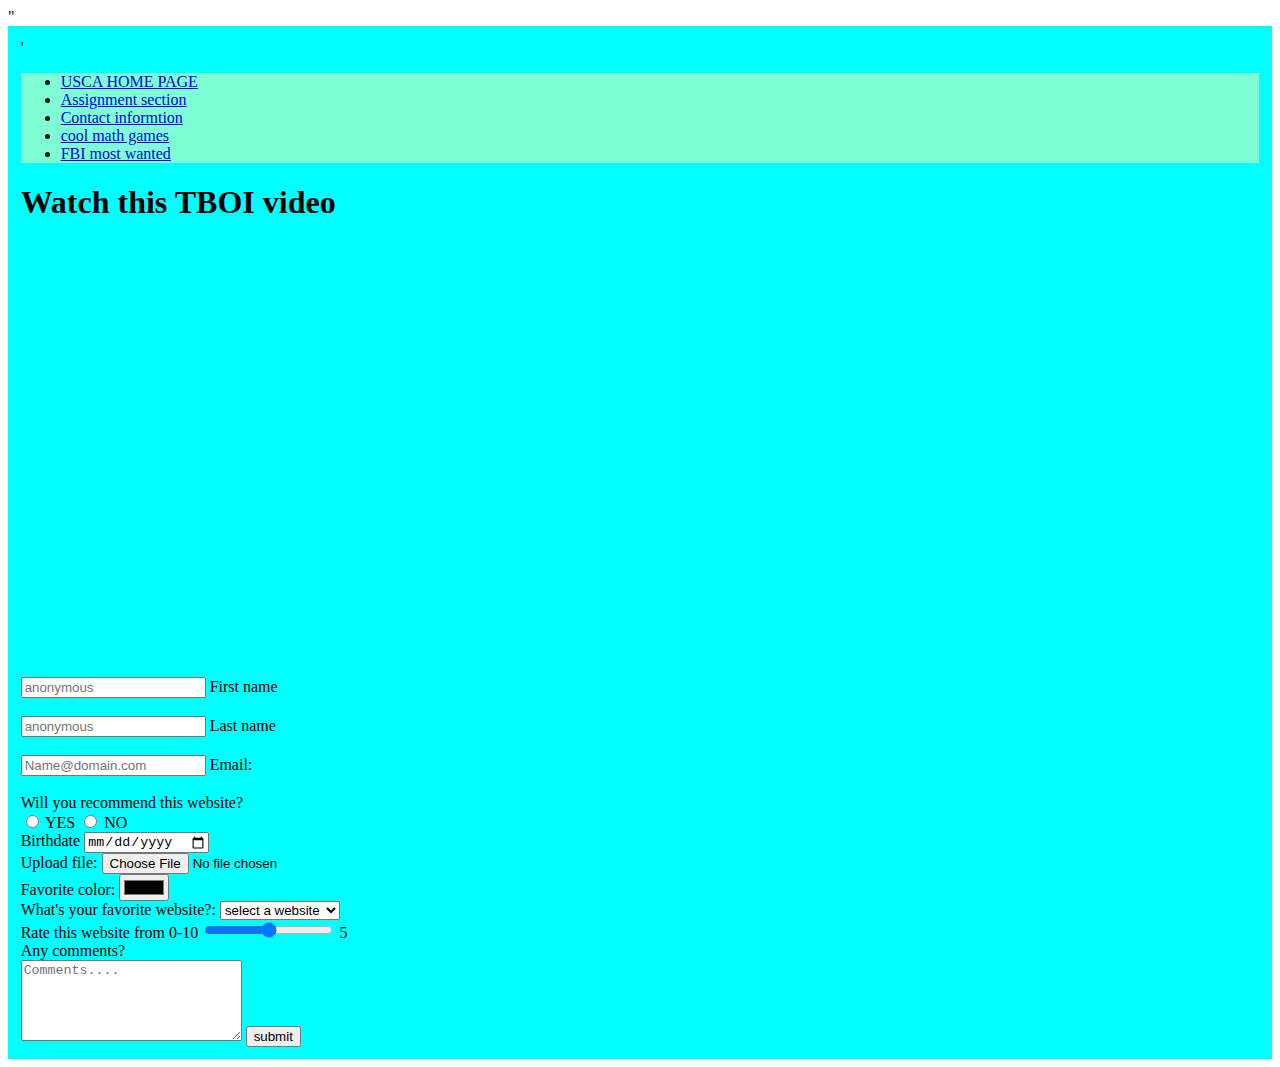
<file: contactme.html>
<!DOCTYPE html>
<html lang="en">

<head>
    <meta charset="UTF-8">
    <title>Contact Me</title>
    <link href="https://cdn.jsdelivr.net/npm/bootstrap@5.3.8/dist/css/bootstrap.min.css" rel="stylesheet"
        integrity="sha384-sRIl4kxILFvY47J16cr9ZwB07vP4J8+LH7qKQnuqkuIAvNWLzeN8tE5YBujZqJLB" crossorigin="anonymous">"
        <style>
            .container-xxl{
                background-color: aqua;
                padding: 1%;
            }
            .navbar{
                background-color: aquamarine;
                color: black;
            }

            iframe{
                margin-left: 20px;
                border-top: 10px solid hsla(204, 65%, 60%, 0);
                border-right: 15px solid hsla(204, 50%, 60%, 0);
                border-bottom: 20px solid hsla(204, 55%, 60%, 0);
                border-left: 25px solid hsla(204, 70%, 60%, 0);

            }
        </style>
</head>

<body>
    <div class="container-xxl">
        <div class="row">'
            <div class="col>">
                <div class="navbar navbar-expand-lg">
                    <ul class="navbar-nav">
                        <li class="nav-item"><a class="nav-link" href="https://www.usca.edu/">USCA HOME PAGE</a></lo>
                        <li class="nav-item"><a class="nav-link" href="#assignment">Assignment section</a></li>
                        <li class="nav-item"><a class="nav-link" href="#contact">Contact informtion</a></li>
                        <li class="nav-item"><a class="nav-link" href="https://www.coolmathgames.com/">cool math
                                games</a></li>
                        <li class="nav-item"><a class="nav-link" href="https://www.fbi.gov/wanted/fugitives">FBI most
                                wanted</a></li>
                    </ul>
                </div>
            </div>
        </div>
        <div class="row">


            <div class="col">
                <h1>Watch this TBOI video</h1>
                <iframe width="900" height="400" src="https://www.youtube.com/embed/LGGOuWf59EE"
                    title="I Finally Achieved INFINITE LUCK" frameborder="0"
                    allow="accelerometer; autoplay; clipboard-write; encrypted-media; gyroscope; picture-in-picture; web-share"
                    referrerpolicy="strict-origin-when-cross-origin" allowfullscreen></iframe>
            </div>
                    <div class="col-2 ">
                <form name="feedback">
                    <div class="form-floating mb-3">
                        <input type="text" class="form-control" id="fname" name="fname" placeholder="anonymous"
                            required>
                        <label for="fname">First name</label>
                    </div>
                    <br>
                    <div class="form-floating">
                        <input type="text" class="form-control" id="lname" name="lname" placeholder="anonymous"
                            required>
                        <label for="lname">Last name</label>
                    </div>
                    <br>
                    <div class="form-floating">
                        <input type="email" class="form-control" id="mail" name="mail" placeholder="Name@domain.com">
                        <label for="mail"> Email:</label>
                    </div>
                    <br>
                    <div>
                    <label>Will you recommend this website?</label>
                        <div class="form-check form-check-inline">
                    <input type="radio" id="yes" name="recommend" value="yes" required>
                    <label for="yes">YES</label>
                    <input type="radio" id="no" name="recommend" value="no" required>
                    <label for="no">NO</label><br>
                    </div>
                    <label for="birthday">Birthdate</label>
                    <input type="date" id="birthday" name="birthday"><br>

                    <label for="upload">Upload file:</label>
                    <input type="file" id="upload" name="upload"><br>

                    <label for="color">Favorite color:</label>
                    <input type="color" id="color" name="Favoritecolor"><br>

                    <label for="rating">What's your favorite website?:</label>
                    <select type="rating" id="rating" required>

                        <option value="" disabled selected> select a website</option>
                        <option value="1">Youtube</option>
                        <option value="2">Instagram</option>
                        <option value="3">X</option>
                        <option value="4">Snapchat</option>
                        <option value="5">Tumblr</option>
                        <option value="6">Reddit</option>
                        <option value="7">Coolmathgames</option>
                        <option value="8">Newgrounds</option>
                        <option value="9">TikTok</option>
                        <option value="10">Google</option>
                    </select><br>

                    <label for="points">Rate this website from 0-10</label>
                    <input type="range" id="points" name="points" min="0" max="10" step="1" value="5"
                        oninput="sliderValue.innerText = this.value">
                    <span id="sliderValue">5</span><br>

                    <label for="suggestions">Any comments?</label><br>
                    <textarea name="suggestions" id="suggestions" rows="5" cols="25"
                        placeholder="Comments...."></textarea>
                    <input type="submit" value="submit">

                </form>
            </div>
        </div>
    </div>
    <script src="https://cdn.jsdelivr.net/npm/bootstrap@5.3.8/dist/js/bootstrap.bundle.min.js"
        integrity="sha384-FKyoEForCGlyvwx9Hj09JcYn3nv7wiPVlz7YYwJrWVcXK/BmnVDxM+D2scQbITxI"
        crossorigin="anonymous"></script>
</body>

</html>
</file>
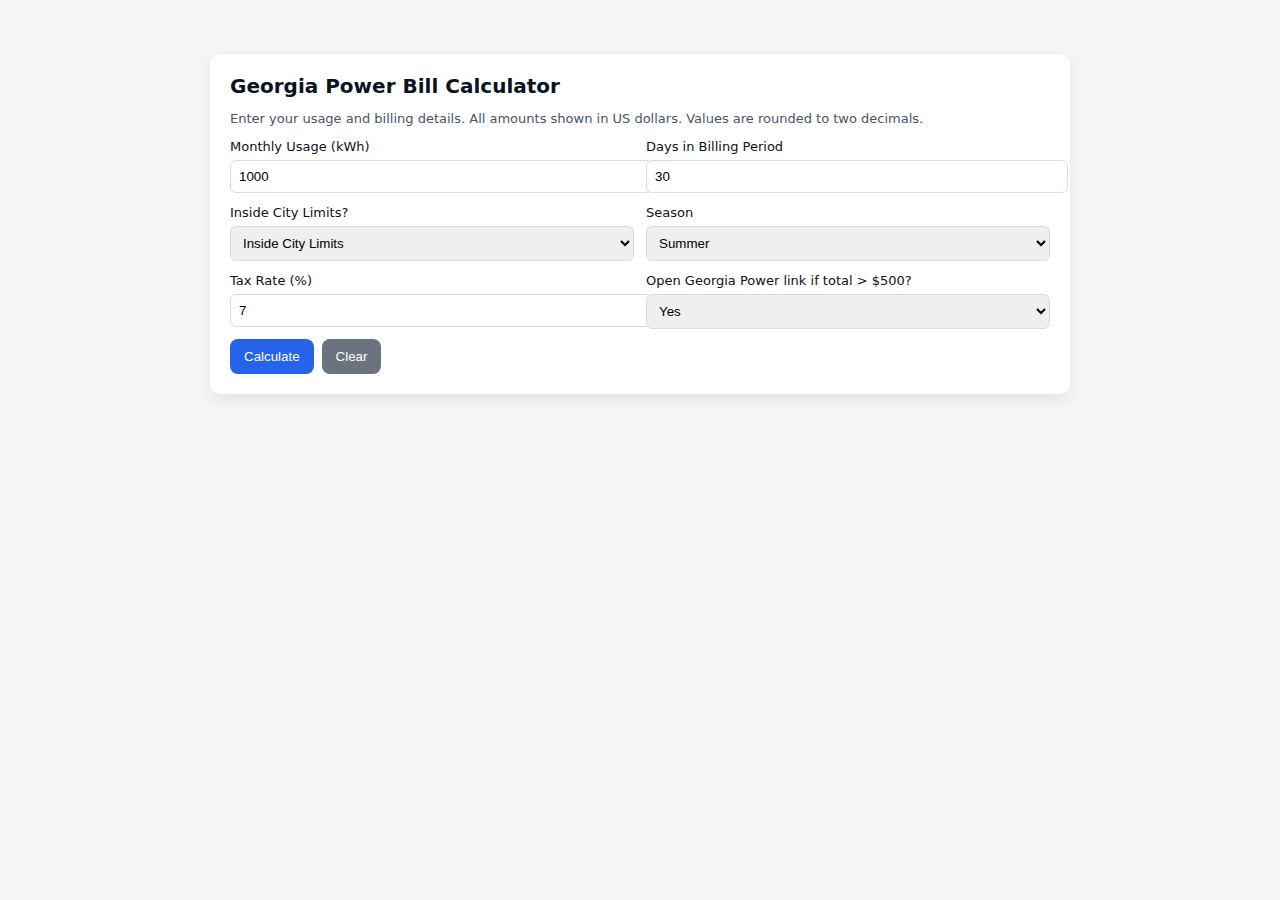
<file: powerbill.html>
<!DOCTYPE html>
<html lang="en">
<head>
  <meta charset="utf-8" />
  <meta name="viewport" content="width=device-width,initial-scale=1" />
  <title>Georgia Power Bill Calculator</title>
  <style>
    body{font-family:Inter, system-ui, -apple-system, 'Segoe UI', Roboto, 'Helvetica Neue', Arial; background:#f4f6f8; color:#0b1220; padding:28px}
    .card{max-width:820px;margin:18px auto;padding:20px;background:white;border-radius:10px;box-shadow:0 6px 18px rgba(12,18,32,0.08)}
    h1{font-size:20px;margin:0 0 12px}
    .grid{display:grid;grid-template-columns:1fr 1fr;gap:12px}
    label{display:block;font-size:13px;margin-bottom:6px}
    input[type="number"], select{width:100%;padding:8px;border-radius:6px;border:1px solid #d6dbe3}
    .actions{display:flex;gap:8px;margin-top:10px}
    button{padding:10px 14px;border-radius:8px;border:0;background:#2563eb;color:white;cursor:pointer}
    button.secondary{background:#6b7280}
    .results{margin-top:18px;background:#fbfdff;padding:12px;border-radius:8px;border:1px solid #e6eefb}
    .row{display:flex;justify-content:space-between;padding:6px 0;border-bottom:1px dashed rgba(11,18,32,0.04)}
    .row:last-child{border-bottom:0}
    .muted{font-size:13px;color:#475569}
    .note{font-size:13px;color:#0b1220;margin-top:10px}
  </style>
</head>
<body>
  <div class="card">
    <h1>Georgia Power Bill Calculator</h1>
    <p class="muted">Enter your usage and billing details. All amounts shown in US dollars. Values are rounded to two decimals.</p>

    <div class="grid" style="margin-top:12px">
      <div>
        <label>Monthly Usage (kWh)</label>
        <input id="usage" type="number" step="any" min="0" value="1000">
      </div>

      <div>
        <label>Days in Billing Period</label>
        <input id="days" type="number" step="any" min="1" value="30">
      </div>

      <div>
        <label>Inside City Limits?</label>
        <select id="insideCity">
          <option value="true">Inside City Limits</option>
          <option value="false">Outside City Limits</option>
        </select>
      </div>

      <div>
        <label>Season</label>
        <select id="season">
          <option value="summer">Summer</option>
          <option value="winter">Winter</option>
        </select>
      </div>

      <div>
        <label>Tax Rate (%)</label>
        <input id="tax" type="number" step="any" min="0" value="7">
      </div>

      <div>
        <label>Open Georgia Power link if total &gt; $500?</label>
        <select id="autolink">
          <option value="yes">Yes</option>
          <option value="no">No</option>
        </select>
      </div>
    </div>

    <div class="actions">
      <button onclick="calculate()">Calculate</button>
      <button class="secondary" onclick="clearResults()">Clear</button>
    </div>

    <div id="results" class="results" style="display:none">
      <div class="row"><div>Base Charge (daily × days)</div><div id="outBaseCharge"></div></div>
      <div class="row"><div>Tier 1 Charge</div><div id="outTier1"></div></div>
      <div class="row"><div>Tier 2 Charge</div><div id="outTier2"></div></div>
      <div class="row"><div>Tier 3 Charge</div><div id="outTier3"></div></div>
      <div class="row"><div><strong>Base Revenue (subtotal)</strong></div><div id="outBaseRevenue"></div></div>
      <div class="row"><div>Fuel Cost Rider</div><div id="outFuelCost"></div></div>
      <div class="row"><div>Demand Side Management (1.5989% of base revenue)</div><div id="outDSM"></div></div>
      <div class="row"><div>Nuclear Cost Recovery (4.1562% of base revenue)</div><div id="outNuclear"></div></div>
      <div class="row"><div>Environmental Compliance (16.2813% of base revenue)</div><div id="outEnv"></div></div>
      <div class="row"><div><strong>Total Revenue</strong></div><div id="outTotalRevenue"></div></div>
      <div class="row"><div>Franchise Fee</div><div id="outFranchise"></div></div>
      <div class="row"><div><strong>Total before tax</strong></div><div id="outBeforeTax"></div></div>
      <div class="row"><div>Tax Amount</div><div id="outTax"></div></div>
      <div class="row"><div style="font-weight:700">Total Bill (after tax)</div><div id="outTotalAfterTax" style="font-weight:700"></div></div>

      <p class="note">If your total bill > $500 the Georgia Power products &amp; programs page will open in a new tab (if enabled).</p>
    </div>
  </div>

<script>
function toDollars(x){ return Number(x).toFixed(2); }

function calculate(){
  
  const usage = parseFloat(document.getElementById('usage').value) || 0;
  const days = parseFloat(document.getElementById('days').value) || 0;
  const insideCity = document.getElementById('insideCity').value === 'true';
  const season = document.getElementById('season').value;
  const taxRate = parseFloat(document.getElementById('tax').value) || 0;
  const autolink = document.getElementById('autolink').value === 'yes';

  if(days <= 0){ alert('Days must be > 0'); return; }
  if(usage < 0){ alert('Usage must be >= 0'); return; }

  const basePerDay = 0.4603;
  const baseCharge = basePerDay * days;

  
  const tier1Limit = 650;
  const tier2Limit = 1000;

  let tier1Usage = Math.min(usage, tier1Limit);
  let tier2Usage = Math.min(Math.max(usage - tier1Limit, 0), tier2Limit - tier1Limit);
  let tier3Usage = Math.max(usage - tier2Limit, 0);

  
  let tier1Rate, tier2Rate, tier3Rate;
  if(season === 'summer'){
    tier1Rate = 0.066678;
    tier2Rate = 0.110748;
    tier3Rate = 0.114625;
  } else {
    
    tier1Rate = 0.062404;
    tier2Rate = 0.062404;
    tier3Rate = 0.062404;
  }

  const tier1Charge = tier1Usage * tier1Rate;
  const tier2Charge = tier2Usage * tier2Rate;
  const tier3Charge = tier3Usage * tier3Rate;

  
  const baseRevenue = baseCharge + tier1Charge + tier2Charge + tier3Charge;

 
  const fuelRate = (season === 'summer') ? 0.045876 : 0.042859;
  const fuelCost = usage * fuelRate;

  
  const dsm = baseRevenue * 0.015989;        
  const nuclear = baseRevenue * 0.041562;    
  const env = baseRevenue * 0.162813;        

  
  const totalRevenue = baseRevenue + fuelCost + dsm + nuclear + env;

  const franchisePct = insideCity ? 0.030674 : 0.011839; 
  const franchiseFee = totalRevenue * franchisePct;

  const beforeTax = totalRevenue + franchiseFee;

  const taxAmount = beforeTax * (taxRate / 100.0);
  const totalAfterTax = beforeTax + taxAmount;

  document.getElementById('outBaseCharge').innerText = '$' + toDollars(baseCharge);
  document.getElementById('outTier1').innerText = '$' + toDollars(tier1Charge) + ` (usage ${toDollars(tier1Usage)} kWh @ $${tier1Rate}/kWh)`;
  document.getElementById('outTier2').innerText = '$' + toDollars(tier2Charge) + ` (usage ${toDollars(tier2Usage)} kWh @ $${tier2Rate}/kWh)`;
  document.getElementById('outTier3').innerText = '$' + toDollars(tier3Charge) + ` (usage ${toDollars(tier3Usage)} kWh @ $${tier3Rate}/kWh)`;
  document.getElementById('outBaseRevenue').innerText = '$' + toDollars(baseRevenue);
  document.getElementById('outFuelCost').innerText = '$' + toDollars(fuelCost) + ` (fuel rate $${fuelRate}/kWh)`;
  document.getElementById('outDSM').innerText = '$' + toDollars(dsm);
  document.getElementById('outNuclear').innerText = '$' + toDollars(nuclear);
  document.getElementById('outEnv').innerText = '$' + toDollars(env);
  document.getElementById('outTotalRevenue').innerText = '$' + toDollars(totalRevenue);
  document.getElementById('outFranchise').innerText = '$' + toDollars(franchiseFee) + ` (${(franchisePct*100).toFixed(4)}% of total revenue)`;
  document.getElementById('outBeforeTax').innerText = '$' + toDollars(beforeTax);
  document.getElementById('outTax').innerText = '$' + toDollars(taxAmount) + ` (${taxRate}% tax)`;
  document.getElementById('outTotalAfterTax').innerText = '$' + toDollars(totalAfterTax);

  document.getElementById('results').style.display = 'block';

  if(totalAfterTax > 500 && autolink){
    window.open('https://www.georgiapower.com/residential/save-money-and-energy/products-programs.html', '_blank');
  }
}

function clearResults(){
  document.getElementById('results').style.display = 'none';
}
</script>
</body>
</html>
</file>
